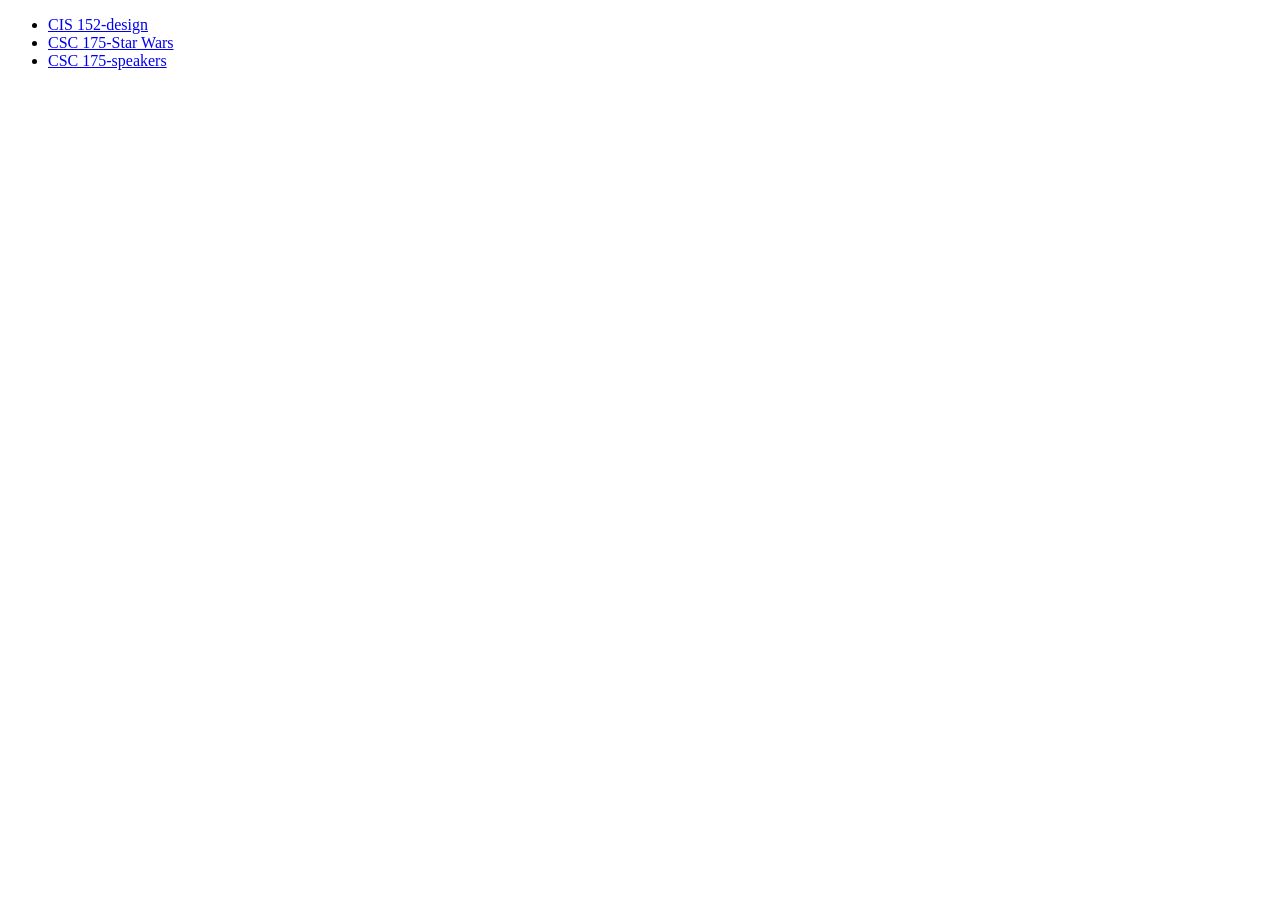
<file: index.html>
<!DOCTYPE html>
<html lang="en">
<head>
	<meta http-equiv="content-type" content="text/html; charset=utf-8">
	<title>jrding</title>
</head>
<body>
<div class="container">
	
	<div class="row">
		<div class="col-md-12">
			
			<ul id="classes">
				<li><a href="CIS152/index.html">CIS 152-design</a></li>
				<li><a href="CSC175/index.html">CSC 175-Star Wars</a></li>
				<li><a href="CSC175speakers/index.html">CSC 175-speakers</a></li>
<!-- 				<li><a href="jhollman1/index.html">jhollman1</a></li> -->
			</ul>
			
		</div>
	</div>
	
</div>
	
</body>
</html>
</file>
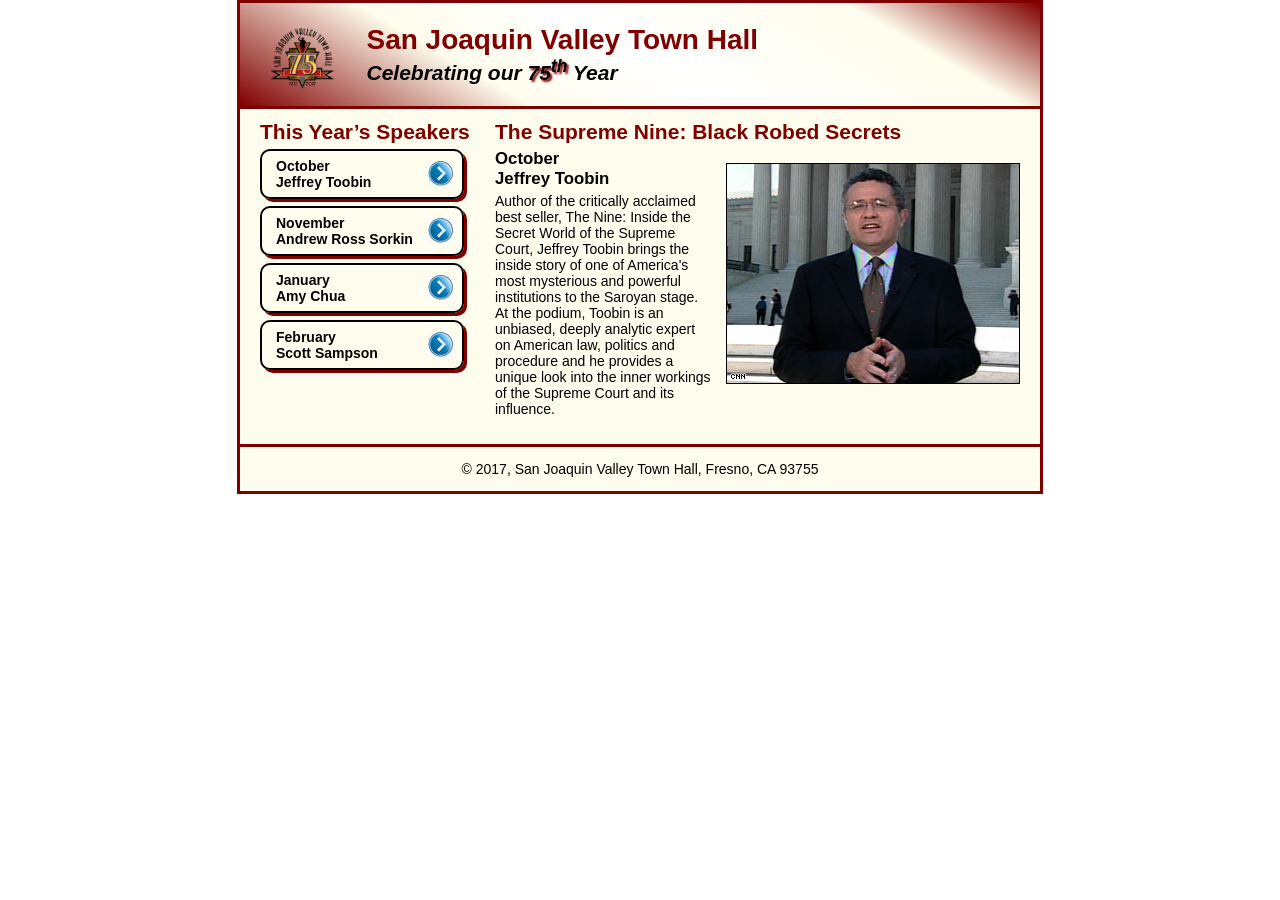
<file: speakers/index.html>
<!DOCTYPE html>
<html lang="en">

<head>
	<meta charset="utf-8">
	<title>Load Speaker Files</title>
	<link rel="stylesheet" href="main.css">
    <script src="https://code.jquery.com/jquery-3.1.1.min.js"></script>
    <script src="speakers.js"></script>
</head>

<body>
	<header>
		<img src="images/town_hall_logo.gif" alt="Town Hall logo" height="80">
		<h1><a id="top">San Joaquin Valley Town Hall</a></h1>
		<h2>Celebrating our <span class="shadow">75<sup>th</sup></span> Year</h2>
	</header>
	<main>
		<h1>The Supreme Nine: Black Robed Secrets</h1>
		<img src="images/toobin_court.jpg">
		<h2>October<br>Jeffrey Toobin</h2>
		<p>Author of the critically acclaimed best seller, The Nine: Inside the 
			Secret World of the Supreme Court, Jeffrey Toobin brings the inside 
			story of one of America's most mysterious and powerful institutions to 
			the Saroyan stage. At the podium, Toobin is an unbiased, deeply analytic 
			expert on American law, politics and procedure and he provides a unique 
			look into the inner workings of the Supreme Court and its influence.</p>	
	</main>
	<aside>
		<h1 id="speakers">This Year&rsquo;s Speakers</h1>
		<nav id="nav_list">
			<ul>
				<li><a href="#" title="toobin">October<br>Jeffrey Toobin</a></li>
				<li><a href="#" title="sorkin">November<br>Andrew Ross Sorkin</a></li>
				<li><a href="#" title="chua">January<br>Amy Chua</a></li>
				<li><a href="#" title="sampson">February<br>Scott Sampson</a></li>
			</ul>
		</nav>
	</aside>
	<footer>
		<p>&copy; 2017, San Joaquin Valley Town Hall, Fresno, CA 93755</p>
	</footer>
</body>
</html>
</file>
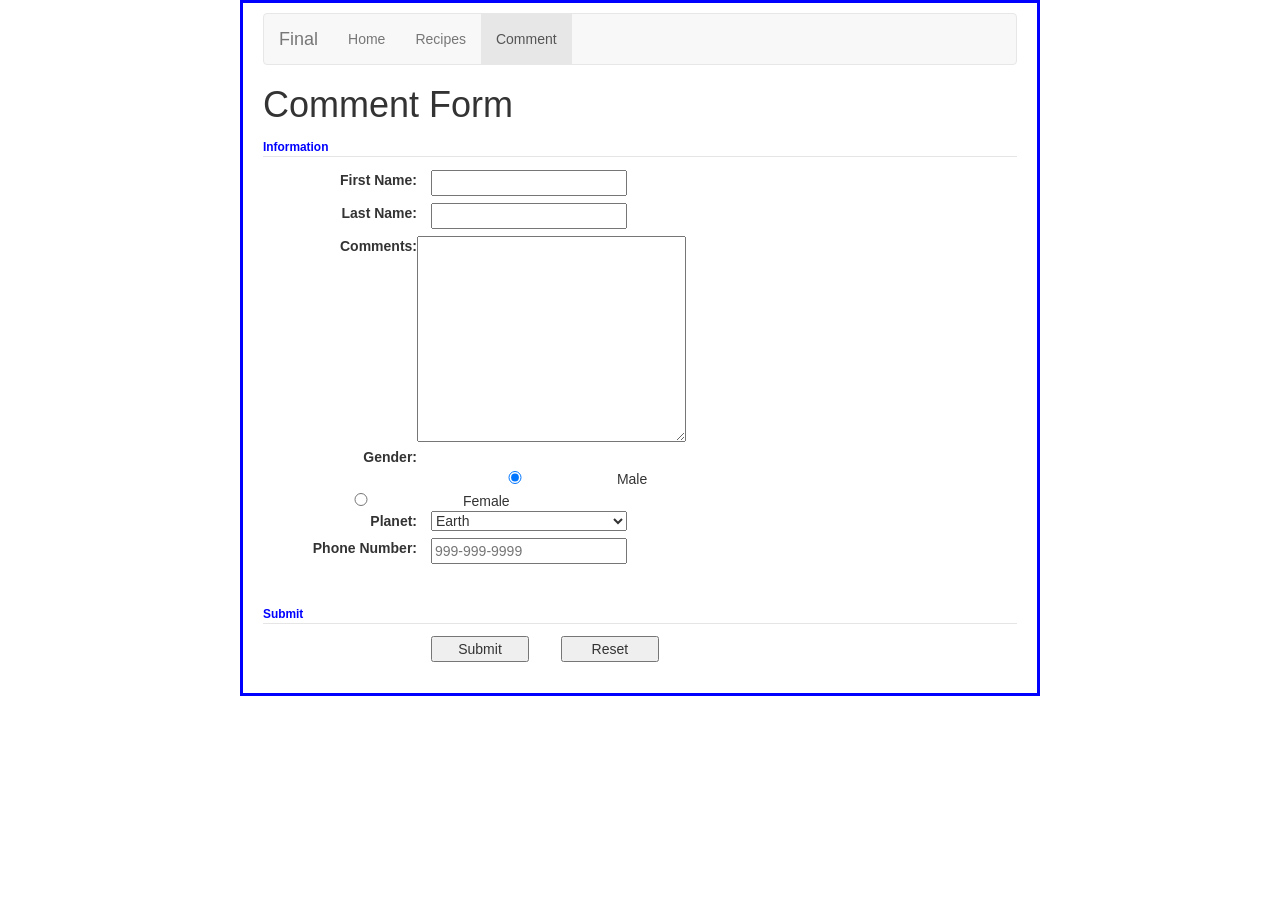
<file: jhollman1/form.html>
<!DOCTYPE html>
<html lang="en">
<head>
	<meta charset="UTF-8">
	<title>Membership Signup</title>
	<link rel="stylesheet" href="bootstrap.css">
	<link rel="stylesheet" href="member.css">
	<script src="http://code.jquery.com/jquery-2.1.4.min.js"></script>
	<script src="jquery.validate.min.js"></script>
	<script src="additional-methods.min.js"></script>
	<script src="comment.js"></script>
</head>
	
<body>
<nav class="navbar navbar-default">
	<div class="container">

		<!-- Brand and toggle get grouped for better mobile display -->
		<div class="navbar-header">
			<button type="button" class="navbar-toggle collapsed" data-toggle="collapse" data-target="#bs-example-navbar-collapse-1"
			aria-expanded="false">
				<span class="sr-only">Toggle navigation</span>
				<span class="icon-bar"></span>
				<span class="icon-bar"></span>
				<span class="icon-bar"></span>
			</button>
			<!--<a class="navbar-brand" href="#">Star Wars</a>-->
			<a class="navbar-brand" href="#">Final</a>
		</div>


		<!-- Collect the nav links, forms, and other content for toggling -->
		<div class="collapse navbar-collapse" id="bs-example-navbar-collapse-1">
			<ul class="nav navbar-nav">
			<li><a href="index.html">Home</a></li>
			<li><a href="recipes.html">Recipes</a></li>
				<li class="active"><a href="#">Comment<span class="sr-only">(current)</span></a></li>
			</ul>
		</div>
		<!-- /.navbar-collapse -->

<!--
	  <!-- Collect the nav links 
		<a class="navbar-brand" href="#">Web Store</a>
		<ul class="nav navbar-nav">
			<li class="active"><a href="#">Home <span class="sr-only">(current)</span></a></li>
			<li><a href="offline-index.html">Charts </a></li>
		</ul>
-->
		
	</div>
	<!-- /.container-fluid -->
</nav>

  
  <main>
	<!--<h1>Membership Form</h1>-->
	<h1>Comment Form</h1>
	<form action="register.html" method="get"
    	name="member_form" id="member_form">

	  <!--<fieldset>
        	<legend>Registration Information</legend>
        	<label for="email">Email Address:</label>
        	<input type="text" name="email" id="email" autofocus><br>
        	<label for="password">Password:</label>
        	<input type="password" name="password" id="password"
                   placeholder="At least 6 letters or numbers" ><br>
        	<label for="verify">Verify Password:</label>
        	<input type="password" name="verify" id="verify"><br>
	  </fieldset>
	  -->
		<fieldset>
    		<legend>Information</legend>
    		<label for="first_name">First Name:</label>
			<input type="text" name="first_name" id="first_name"><br>
			<label for="last_name">Last Name:</label>
			<input type="text" name="last_name" id="last_name"><br>

			
			<label for="message">Comments:</label>
			
 <textarea name="message" rows="10" cols="30">
 </textarea></br>
			<label for="gender">Gender:</label><br>
   <input type="radio" name="gender" value="male" checked> Male<br>
  <input type="radio" name="gender" value="female"> Female<br>
			<label for="planet">Planet:</label>
			<select name="planet" id="cc_type">
			    <option value="e">Earth</option>
			    <option value="m">Mercury</option>
			    <option value="v">Venus</option>
			    <option value="a">Mars</option>
			    <option value="j">Jupiter</option>
			    <option value="s">Saturn</option>
			    <option value="u">Uranus</option>
			    <option value="n">Neptune</option>            
			</select><br>
<!--
			<label for="state">State:</label>
			<input type="text" name="state" id="state" placeholder="2-character code"><br>
			<label for="zip">ZIP Code:</label>
			<input type="text" name="zip" id="zip" placeholder="99999 or 99999-9999"><br>
			-->
			<label for="phone">Phone Number:</label>
			<input type="text" name="phone" id="phone" placeholder="999-999-9999"><br>
		</fieldset>
		<fieldset>

<!--		  
			<legend>Payment Information</legend>
			<label for="start_date">Requested Start Date:</label>
			<input type="text" name="start_date" id="start_date" placeholder="99/99/9999"><br>
			<label for="cc_type">Credit Card Type:</label>
			<select name="cc_type" id="cc_type">
			    <option value="v">Visa</option>
			    <option value="m">Master Card</option>            
			    <option value="x">American Express</option>
			</select><br>
			<label for="card_number">Credit Card Number:</label>
			<input type="text" name="card_number" id="card_number"><br>
			<label for="expiry_date">Expiration Date:</label>
			<select name="expiry_month" id="expiry_month">
				<option value="01">01</option>
				<option value="02">02</option>
				<option value="03">03</option>				
				<option value="04">04</option>
				<option value="05">05</option>
				<option value="06">06</option>
				<option value="07">07</option>
				<option value="08">08</option>
				<option value="09">09</option>
				<option value="10">10</option>
				<option value="11">11</option>
				<option value="12">12</option>
			</select>
			<select name="expiry_year" id="expiry_year">
				<option value="2015">2015</option>
				<option value="2016">2016</option>
				<option value="2017">2017</option>				
				<option value="2018">2018</option>
				<option value="2019">2019</option>
				<option value="2020">2020</option>
			</select><br>
-->			
		</fieldset>
		<fieldset id="buttons">
			<legend>Submit</legend>
			<label>&nbsp;</label>
			<input type="submit" id="submit" value="Submit">
			<input type="reset" id="reset" value="Reset"><br>
		</fieldset>
	</form>
</main>
</body>
</html>
</file>
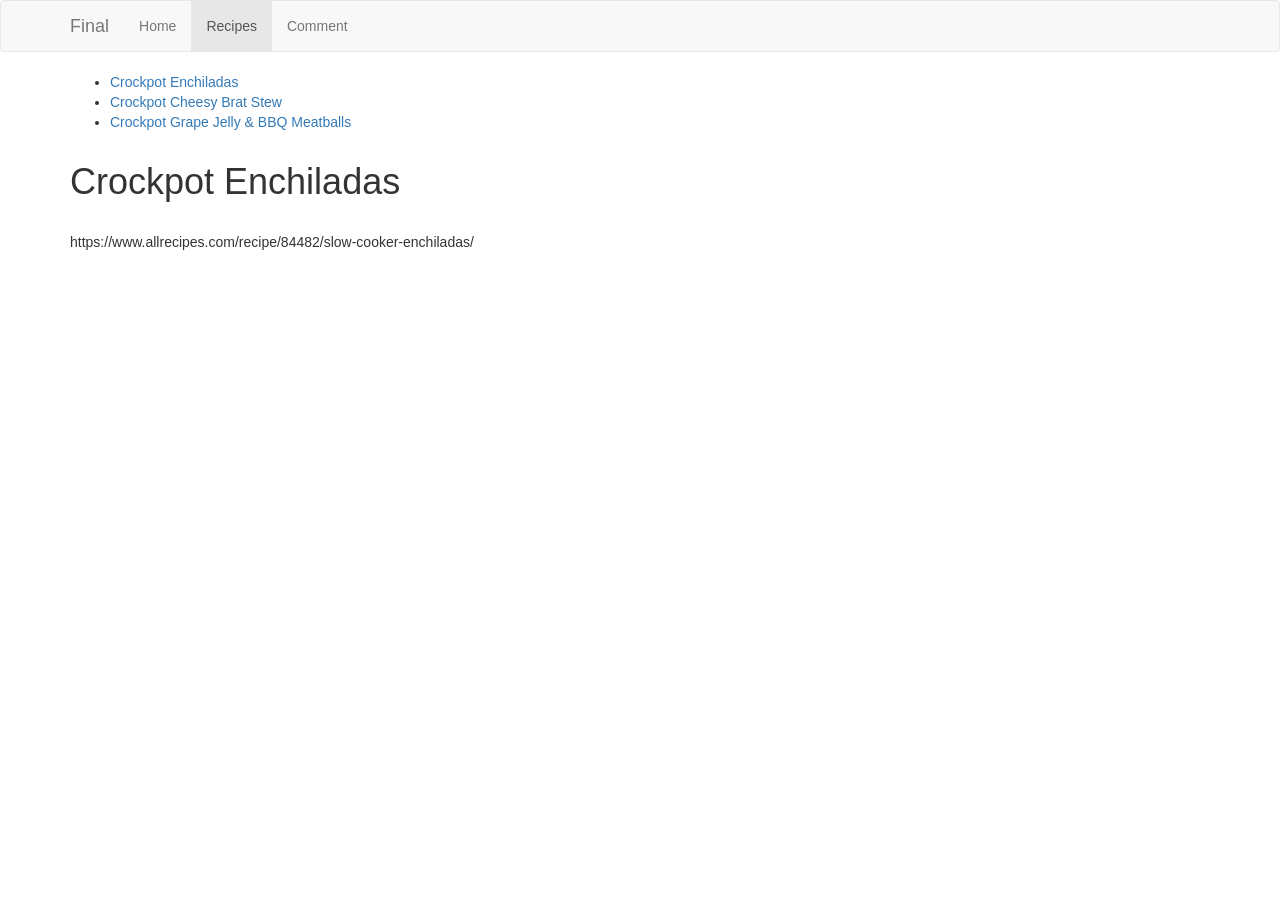
<file: jhollman1/recipes.html>
<!DOCTYPE html>
<html lang="en">
<head>
	<meta http-equiv="content-type" content="text/html; charset=utf-8">
	<title>CSC 175-176 Collaboration</title>
	
	<link rel="stylesheet" href="bootstrap.css">
</head>
<body>
<nav class="navbar navbar-default">
	<div class="container">

		<!-- Brand and toggle get grouped for better mobile display -->
		<div class="navbar-header">
			<button type="button" class="navbar-toggle collapsed" data-toggle="collapse" data-target="#bs-example-navbar-collapse-1"
			aria-expanded="false">
				<span class="sr-only">Toggle navigation</span>
				<span class="icon-bar"></span>
				<span class="icon-bar"></span>
				<span class="icon-bar"></span>
			</button>
			<!--<a class="navbar-brand" href="#">Star Wars</a>-->
			<a class="navbar-brand" href="#">Final</a>
		</div>


		<!-- Collect the nav links, forms, and other content for toggling -->
		<div class="collapse navbar-collapse" id="bs-example-navbar-collapse-1">
			<ul class="nav navbar-nav">
			<li><a href="index.html">Home</a></li>
				<li class="active"><a href="#">Recipes<span class="sr-only">(current)</span></a></li>
			<li><a href="form.html">Comment</a></li>
			</ul>
		</div>
		<!-- /.navbar-collapse -->

<!--
	  <!-- Collect the nav links 
		<a class="navbar-brand" href="#">Web Store</a>
		<ul class="nav navbar-nav">
			<li class="active"><a href="#">Home <span class="sr-only">(current)</span></a></li>
			<li><a href="offline-index.html">Charts </a></li>
		</ul>
-->
		
	</div>
	<!-- /.container-fluid -->
</nav>

<div class="container">
	<div class="row">
		<div class="col-md-12">
			<ul id="months">
				<li><a id="month-3" href="#" data-target="month-three">Crockpot Enchiladas</a></li>
				<li><a id="month-4" href="#" data-target="month-four">Crockpot Cheesy Brat Stew</a></li>
				<li><a id="month-5" href="#" data-target="month-five">Crockpot Grape Jelly & BBQ Meatballs</a></li>
			</ul>
		</div>
	</div>
	
	<div id="month-container" class="row month-info">
		<div class="col-md-12">
		  <!--<img src="" id="feature-image" alt="FEATURED IMAGE" height="42" width="42">-->

		  <!--for the click handler-->
		  <h1 id="month-name">Crockpot Enchiladas</h1>
		   <!--<img src="images/recipe-1.jpg" alt="Enchiladas" style="width:128px;height:128px;">-->
			<!--<p id="month-image">some image</p>-->
			<img id="month-image">
			<!--<img src="images/recipe-1.jpg" alt="Enchiladas" style="width:128px;height:128px;"></p>-->
			<p id="month-url">https://www.allrecipes.com/recipe/84482/slow-cooker-enchiladas/</p>
		</div>
	</div>
	
</div>

<!-- star wars
<div class="container">
	<div class="row">
		<div class="col-md-12">
			<ul id="movie-menu">
				<li><a id="episode-1" href="#" data-target="episode-one">The Phantom Menace</a></li>
				<li><a id="episode-2" href="#" data-target="episode-two">Attack of the Clones</a></li>
				<li><a id="episode-3" href="#" data-target="episode-three">Revenge of the Sith</a></li>
				<li><a id="episode-4" href="#" data-target="episode-four">A New Hope</a></li>
				<li><a id="episode-5" href="#" data-target="episode-five">The Empire Strikes Back</a></li>
				<li><a id="episode-6" href="#" data-target="episode-six">Return of the Jedi</a></li>
			</ul>
		</div>
	</div>
	<div id="episode-container" class="row episode-info">
		<div class="col-md-12">
			<h1 id="episode-title">{TITLE}</h1>
			<p id="episode-desc">{DESCRIPTION}</p>
		</div>
	</div>
</div>

-->
	
<!-- JS -->

<!--
<script src="Chart.js" type="text/javascript"></script>
<script src="barGraph.js" type="text/javascript"></script>
-->

<script src="jquery-3.1.1.js" type="text/javascript"></script>
<script src="main.js" type="text/javascript"></script>
</body>
</html>
</file>
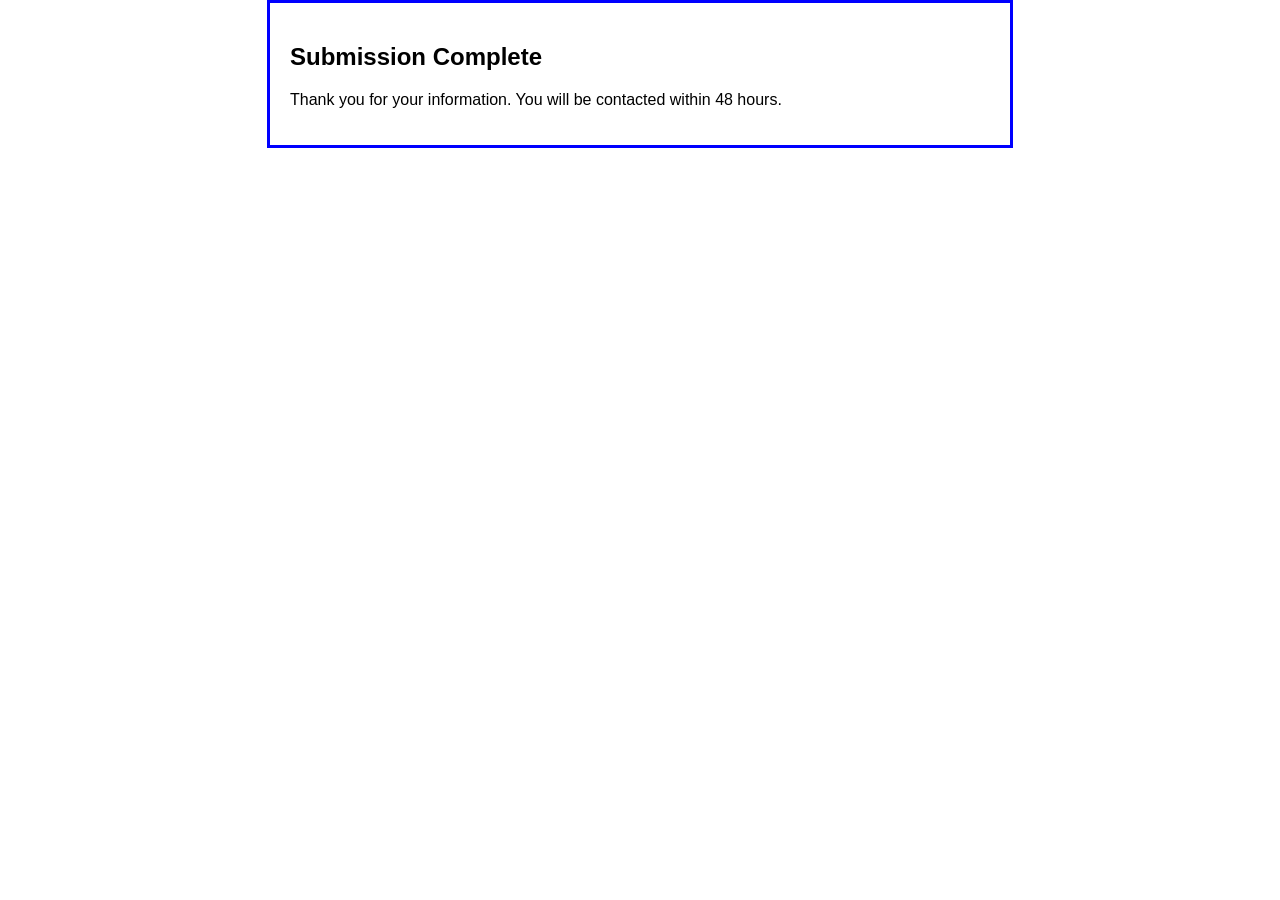
<file: jhollman1/register.html>
<!DOCTYPE html>
<html lang="en">
<head>
	<meta charset="UTF-8">
	<title>Account Registration</title>
	<style>
    	body {
		    font-family: Arial, Helvetica, sans-serif;
		    background-color: white;
		    margin: 0 auto;
		    width: 700px;
		    padding: 20px;
		    border: 3px solid blue;
		}
	</style>
	<script>
	//<![CDATA[
	var decode = function ( text ) {
	    text = text.replace(/\+/g, " ");
	    text = text.replace(/%[a-fA-F0-9]{2}/g, 
	        function ( text ) {
	            return String.fromCharCode( "0x" + text.substr(1,2));
	        }
	    );
	    return text;
	}
	    
	var display_data = function () {
	    var url_parts = window.location.toString().split("?");
	    if ( url_parts.length != 2 ) return;
	    
	    var fields = url_parts[1].split("&");
	    
	    if ( fields.length == 0 ) {
	        document.write("<p>No data was submitted.</p>");
	    } else {
	        document.write("<dl>");
	        var field_parts;
	        for ( var i in fields ) {
	            field_parts = fields[i].split("=");
	            field_parts[0] = decode( field_parts[0] );
	            field_parts[1] = decode( field_parts[1] );
	            document.write("<dt>" + field_parts[0] + "</dt>");
	            document.write("<dd>" + field_parts[1] + "</dd>");
	        }
	        document.write("</dl>");
	    }
	}
	//]]>
	</script>
</head>

<body>
	<section id="content">
	  <h1>Submission Complete</h1>
	  <!--
	    <p>Your account registration has been submitted with the following
	      information:</p>
	    -->

	    <p>Thank you for your information. You will be contacted within 48 hours.</p>


	    <!--<script type="text/javascript">display_data();</script>-->
	</section>
</body>
</html>
</file>
<file: speakers/main.css>
/* the styles for the elements */
* {
	margin: 0;
	padding: 0;
}
html {
	background-color: white;
}
body {
	font-family: Arial, Helvetica, sans-serif;
    font-size: 87.5%;
    width: 800px;
    margin: 0 auto;
    border: 3px solid #800000;
    background-color: #fffded;
}
nav a:focus, nav a:hover, article a:hover {
	font-style: italic;
}
/* the styles for the header */
header {
	border-bottom: 3px solid #800000;
	padding: 1.5em 0;
	background-image: -moz-linear-gradient(
	    30deg, #800000 0%, #fffded 30%, white 50%, #fffded 80%, #800000 100%);
	background-image: -webkit-linear-gradient(
	    30deg, #800000 0%, #fffded 30%, white 50%, #fffded 80%, #800000 100%);
	background-image: -o-linear-gradient(
	    30deg, #800000 0%, #fffded 30%, white 50%, #fffded 80%, #800000 100%);
	background-image: linear-gradient(
	    30deg, #800000 0%, #fffded 30%, white 50%, #fffded 80%, #800000 100%);
}
header h1 {
	color: #800000;
}
header h2 {
	font-style: italic;
}
header img {
	float: left;
	padding: 0 30px;
}
.shadow {
	text-shadow: 2px 2px 2px #800000;
}

/* the styles for the main content */
main {
	clear: left;
	padding: 0 20px 20px;
	width: 525px;
	float: right;
}
main h1 {
	color: #800000;
	font-size: 150%;
	padding: .5em 0 .25em;
}
main h2 {
	font-size: 120%;
	padding-bottom: .25em;
}
main p {
	padding-bottom: .5em;
}
main blockquote {
	padding: 0 2em;
	font-style: italic;
}
main ul {
	padding: 0 0 1.5em 1.25em;
}
main li {
	padding-bottom: .35em;
}

main img {
	float: right;
	margin: 1em 0 1em 1em;
	border: 1px solid black;
}

aside {
	width: 215px;
	float: right;
	padding-left: 20px;
	padding-bottom: 20px;
}
aside h1 {
	color: #800000;
	font-size: 150%;
	padding: .5em 0 .25em;
}
aside h2 {
	font-size: 120%;
	padding-bottom: .25em;
}
aside img {
	padding-bottom: 1em;
}
/* the styles for the navigation list */
#nav_list ul { 
	list-style: none;
	margin-left: 0;
	margin-bottom: 1.5em; }
#nav_list li { 
	width: 200px;
	margin-bottom: .5em;
	border: 2px double black;
	border-radius: 10px;
	box-shadow: 3px 3px 0 0 #800000;
	background-image: url("images/right.jpg");
	background-repeat: no-repeat;
	background-position: 95% center;
		
}
#nav_list li a {
	display: block;
	font-weight: bold;
	color: black;
	text-decoration: none;
	padding: .5em 0 .5em 1em;
}

/* the styles for the footer */
footer {
	border-top: 3px solid #800000;
	padding: 1em 0;
	clear: both;
}
footer p {
	text-align: center;
}
</file>
<file: jhollman1/member.css>
body {
    font-family: Arial, Helvetica, sans-serif;
    background-color: white;
    margin: 0 auto;
    width: 800px;
    padding: 10px 20px;
    border: 3px solid blue;

}
label {
	float: left;
    width: 11em;
    text-align: right;
}
input, select {
    width: 14em;
    margin-left: 1em;
    margin-right: 1em;
    margin-bottom: .5em;
}
#buttons input {
	width: 7em;
}
label.error {
	float: none;
	color: red;
	font-size: 87.5%;
}
fieldset {
    margin-top: 1em;
    margin-bottom: 1em;
    padding-top: .5em;
}
legend {
    color: blue;
    font-weight: bold;
    font-size: 85%;
    margin-bottom: .5em;
}
#expiry_month {
	width: 3.5em;
}
#expiry_year {
	width: 4.5em;
	margin: 0;
}
</file>
